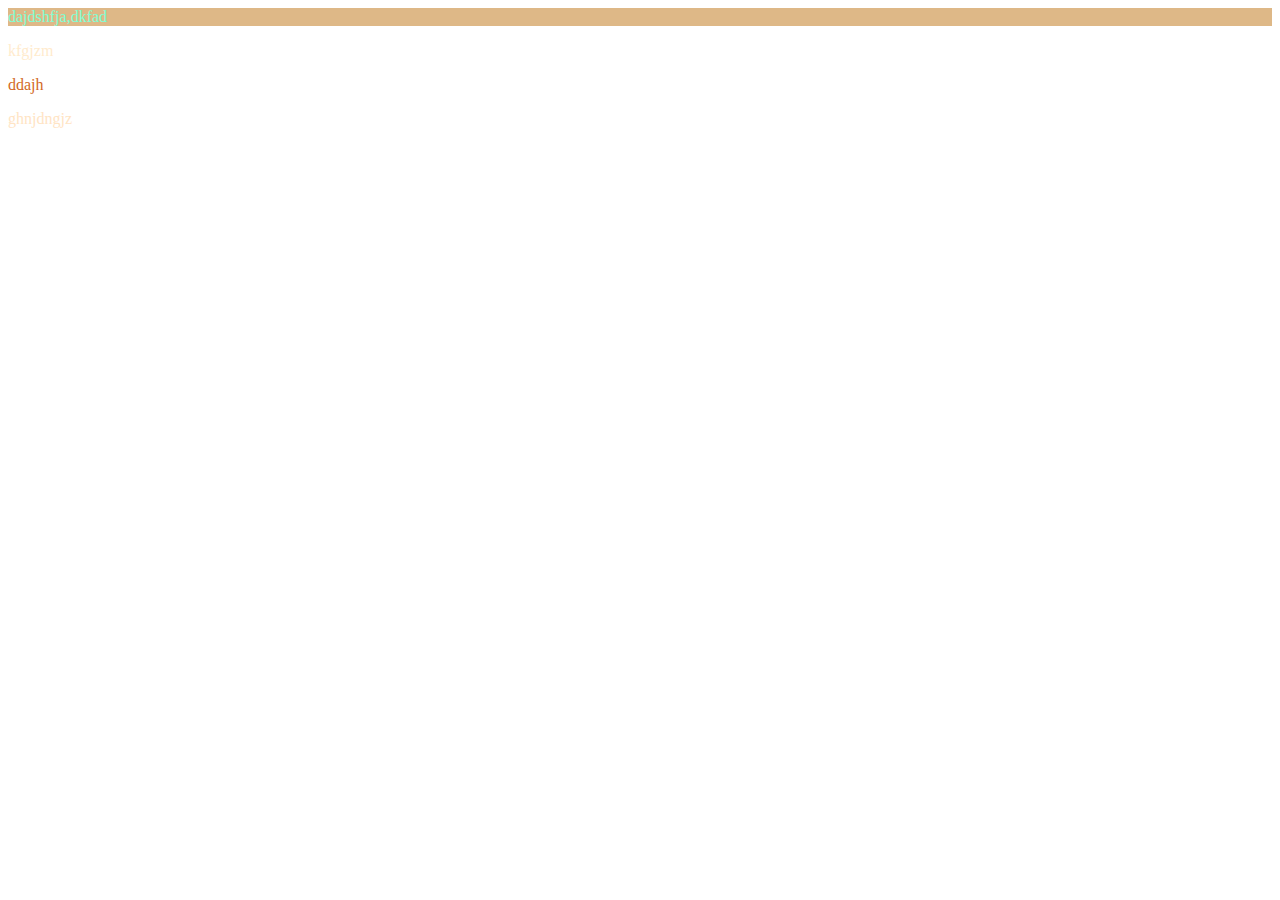
<file: index.html>
<!DOCTYPE html>
<html lang="en">
<head>
    <meta charset="UTF-8">
    <meta name="viewport" content="width=device-width, initial-scale=1.0">
    <title>Document</title>
    <style>
        div{
            color: azure;
        }
        .hello{
            color: blue;
        }
        #hi{
            color: aqua;
        }
    </style>
    <link rel="stylesheet" href="style.css">
</head>
<body>
    <div style="background-color: burlywood;">dajdshfja,dkfad</div>
    <p class="hello">kfgjzm</p>
    <p id="hi">ddajh</p>

    <div>
        <p>ghnjdngjz</p>
    </div>
</body>
</html>
</file>
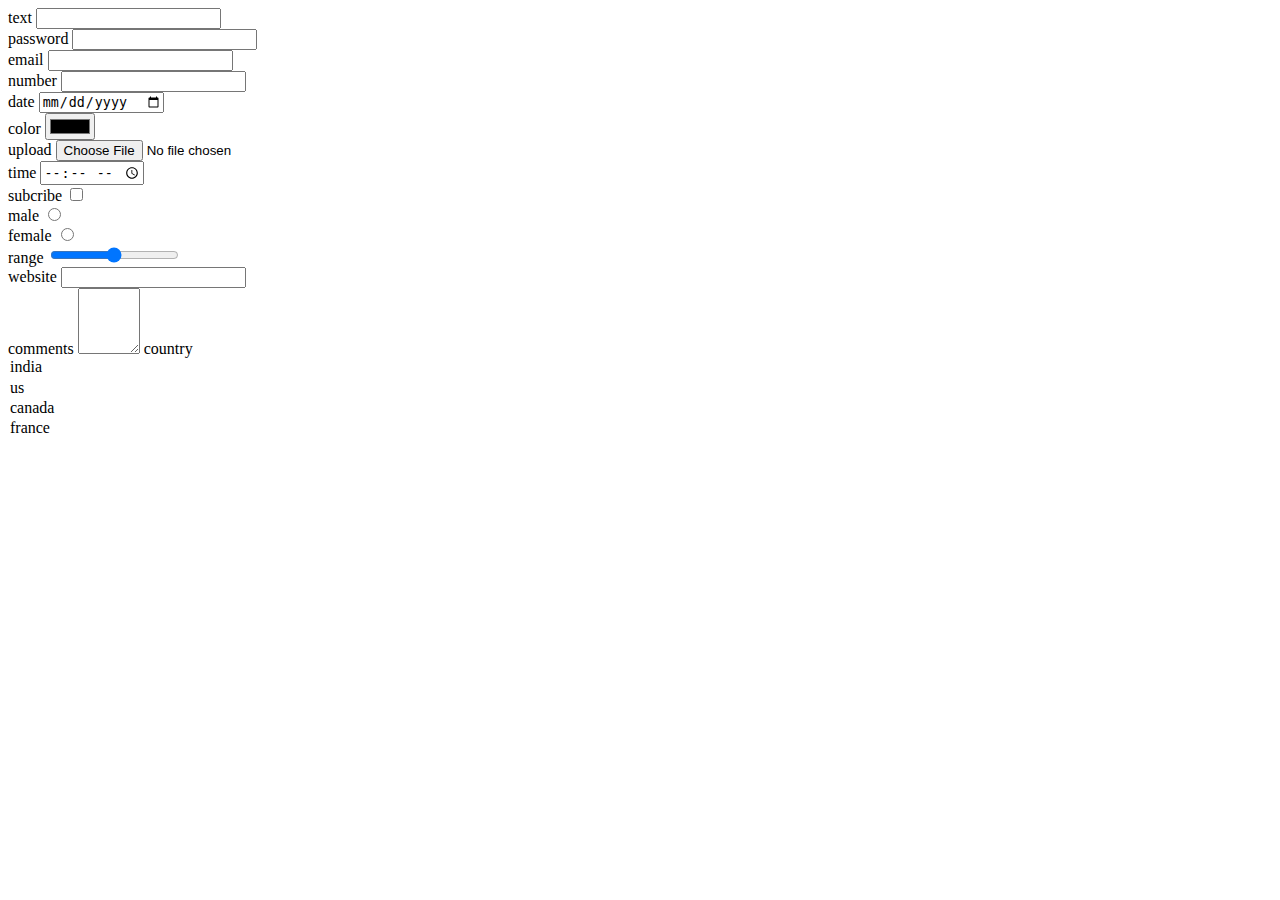
<file: applicationfile.html>
<!DOCTYPE html>
<html lang="en">
<head>
    <meta charset="UTF-8">
    <meta name="viewport" content="width=device-width, initial-scale=1.0">
    <title>Document</title>
</head>
<body>
    <!-- form type -->
    <form action="method">
        <label for="">text</label>
        <input type="text" name="" id=""><br>
        <label for="">password</label>
        <input type="password" name="" id=""><br>
        <label for="">email</label>
        <input type="email" name="" id=""><br>
        <label for="">number</label>
        <input type="number" name="" id=""><br>
        <label for="">date</label>
        <input type="date" name="" id=""><br>
        <label for="">color</label>
        <input type="color" name="" id=""><br>
        <label for="">upload</label>
        <input type="file" name="" id=""><br>
        <label for="">time</label>
        <input type="time" name="" id=""><br>
        <label for="">subcribe</label>
        <input type="checkbox" name="" id=""><br>

        <!-- <label for="gender" name="gender">Gender</label> -->
        <label for="male">male</label>
        <input type="radio" id="male" name="gender" value="male"><br>
        <label for="female">female</label>
        <input type="radio" id="female"  name="gender" value="female"><br>

         <!-- range website -->

        <label for="">range</label>
        <input type="range" name="" id=""><br>
        <label for="">website</label>
        <input type="text" name="" id="" placeholder=""><br>
        <label for="">comments</label>
        <textarea id="comments" name="comments" rows="4" cols="5"></textarea>
<!-- dropdown select -->
 <label for="country">country</label>
 <selection id="country" name="country">
    <option value="india">india</option>
    <option value="us">us</option>
    <option value="canada">canada</option>
    <option value="france">france</option>
 </selection><br>

        
       
</body>
</html>
</file>
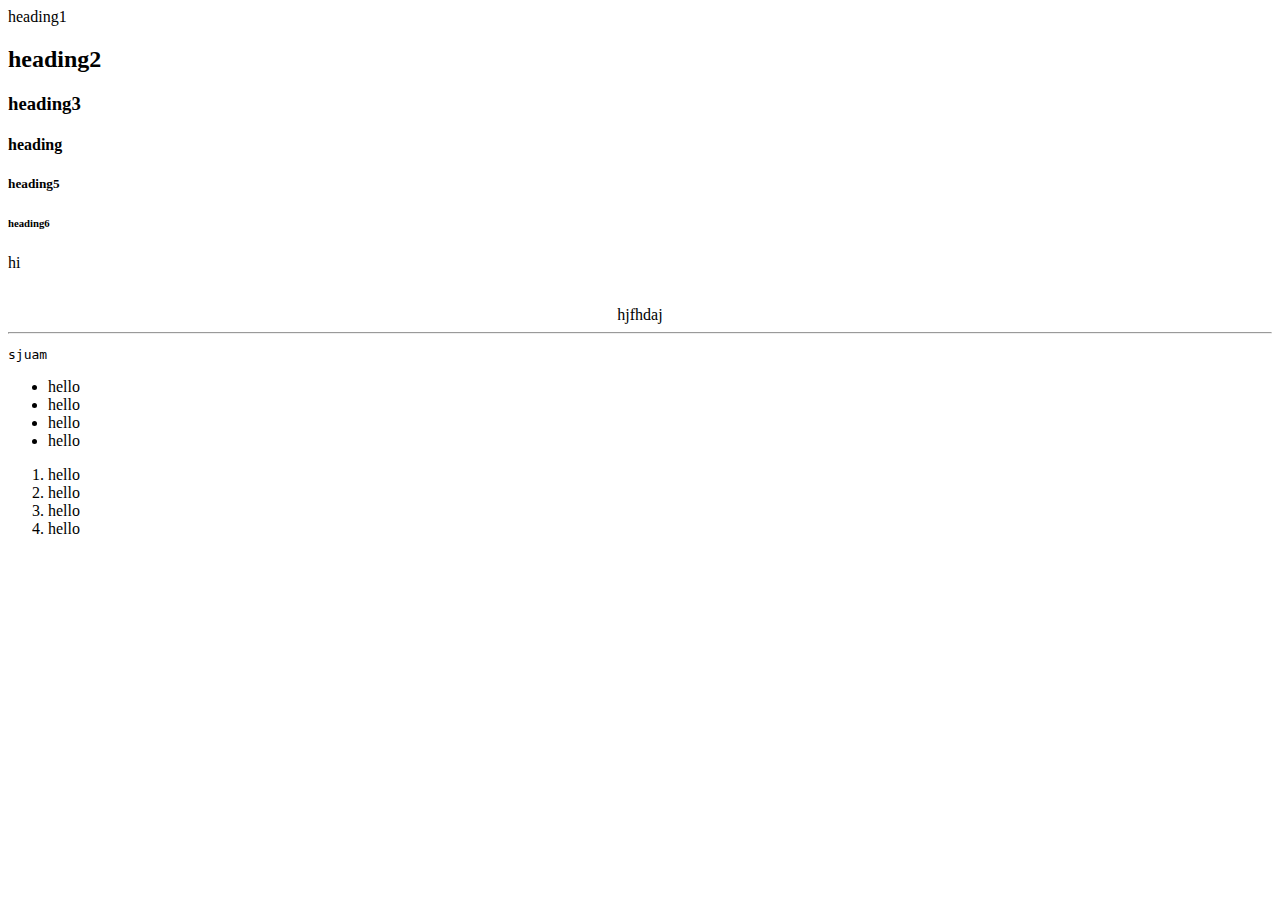
<file: basictags.html>
<!DOCTYPE html>
<html lang="en">
<head>
    <meta charset="UTF-8">
    <meta name="viewport" content="width=<device-width>, initial-scale=1.0">
    <title>Document</title>
</head>
<body>
    <!--headingtags-->
    <hi>heading1</hi>
    <h2>heading2</h2>
    <h3>heading3</h3>
    <h4>heading</h4>
    <h5>heading5</h5>
    <h6>heading6</h6>
    <!--paragraphtags-->
    <p>hi</p>
    <br>
    <center>hjfhdaj</center>
    <hr>
    <pre>sjuam</pre>
    <!-- list in html -->
     <!-- unorderlist -->
     <ul>
        <li>hello</li>
        <li>hello</li>
        <li>hello</li>
        <li>hello</li>
        
     </ul>
     <!--orderlist-->
     <ol type="1">
        <li>hello</li>
        <li>hello</li>
        <li>hello</li>
        <li>hello</li>
     </ol>

    

    



</body>
</html>
</file>
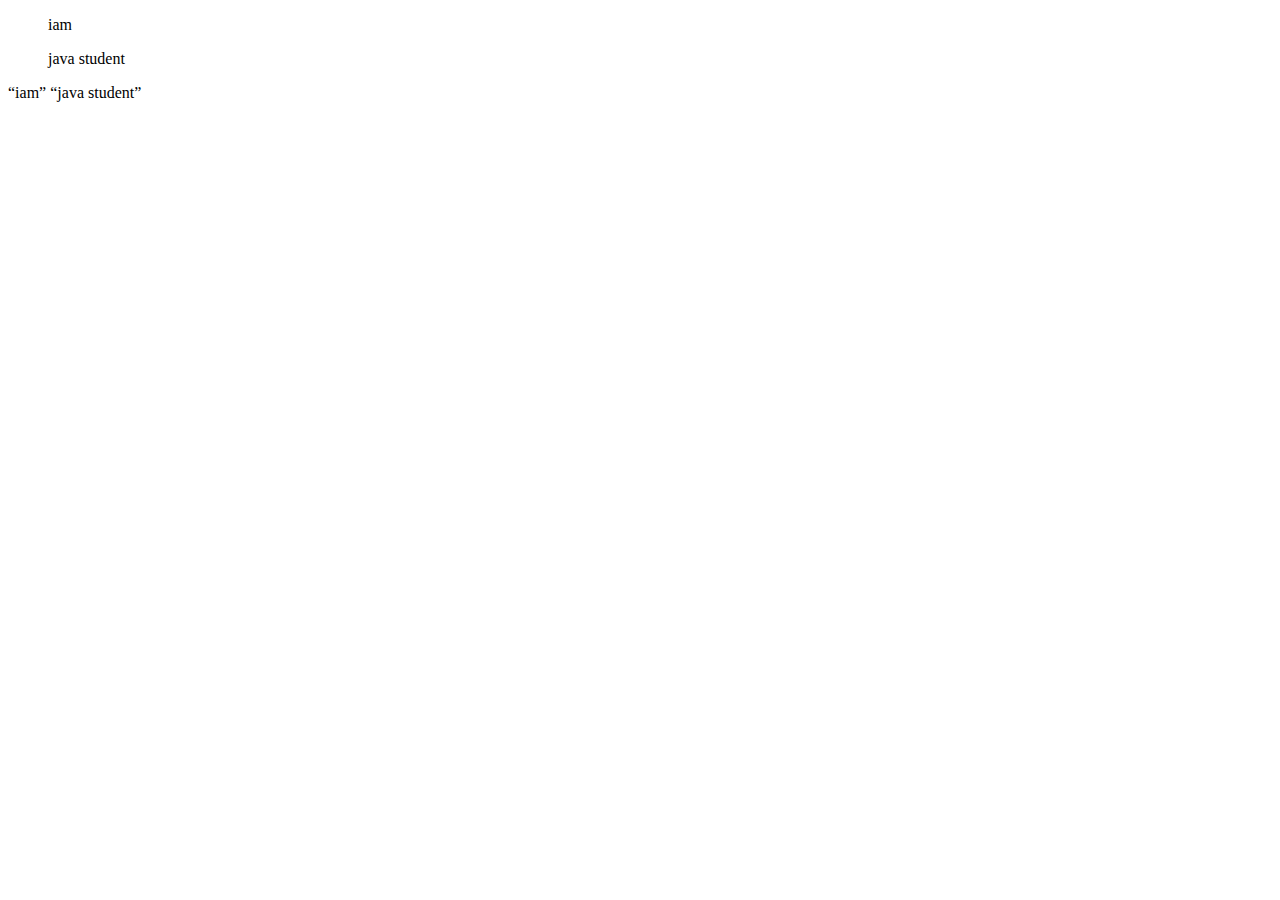
<file: blocklineandinline.html>
<!DOCTYPE html>
<html lang="en">
<head>
    <meta charset="UTF-8">
    <meta name="viewport" content="width=device-width, initial-scale=1.0">
    <title>Document</title>
</head>
<body>
  <!--blocklevel-->
  <ul>iam</ul>
  <ul>java student</ul>
  <!--inline-->
  <q>iam</q>
  <q>java student</q>
    
</body>
</html>
</file>
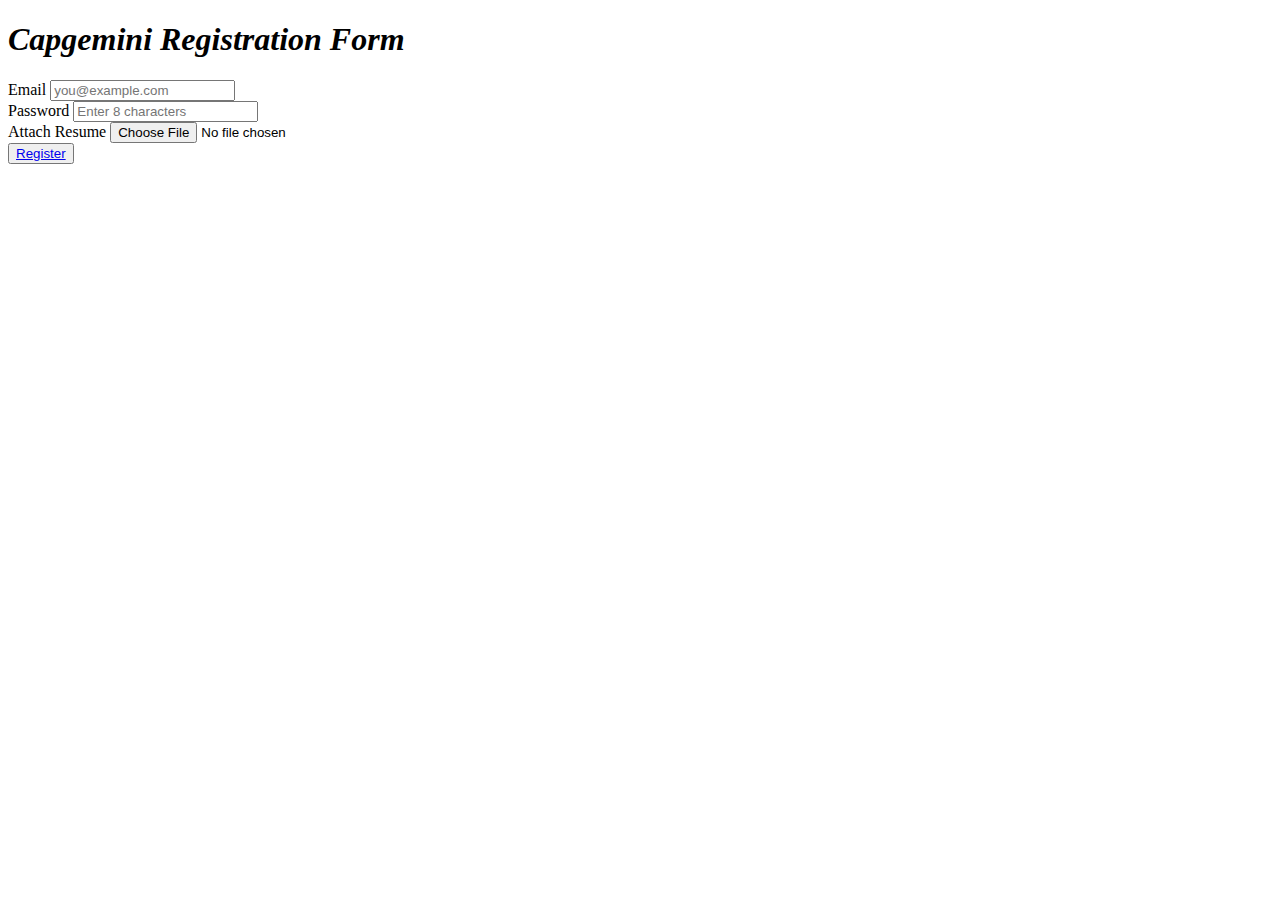
<file: capgemini.html>
<!DOCTYPE html>
<html lang="en">
<head>
    <meta charset="UTF-8">
    <meta name="viewport" content="width=device-width, initial-scale=1.0">
    <title>Document</title>
</head>
<header>
    <h1 style="text-align: center fon;"><i><b>Capgemini Registration Form</b></i></h1>
</header>
<body>
    <form action="method">
        <label for="">Email</label>
        <input type="text" placeholder="you@example.com"><br>

        <label for="">Password</label>
        <input type="text" placeholder="Enter 8 characters"><br>

        <label for="">Attach Resume</label>
        <input type="file" placeholder="upload Resume 500KB"><br>
      
    </form>
    <button>
        <a href="capgeminiRegister.html">Register</a>
    </button>
    </form>
</body>
</html>
</file>
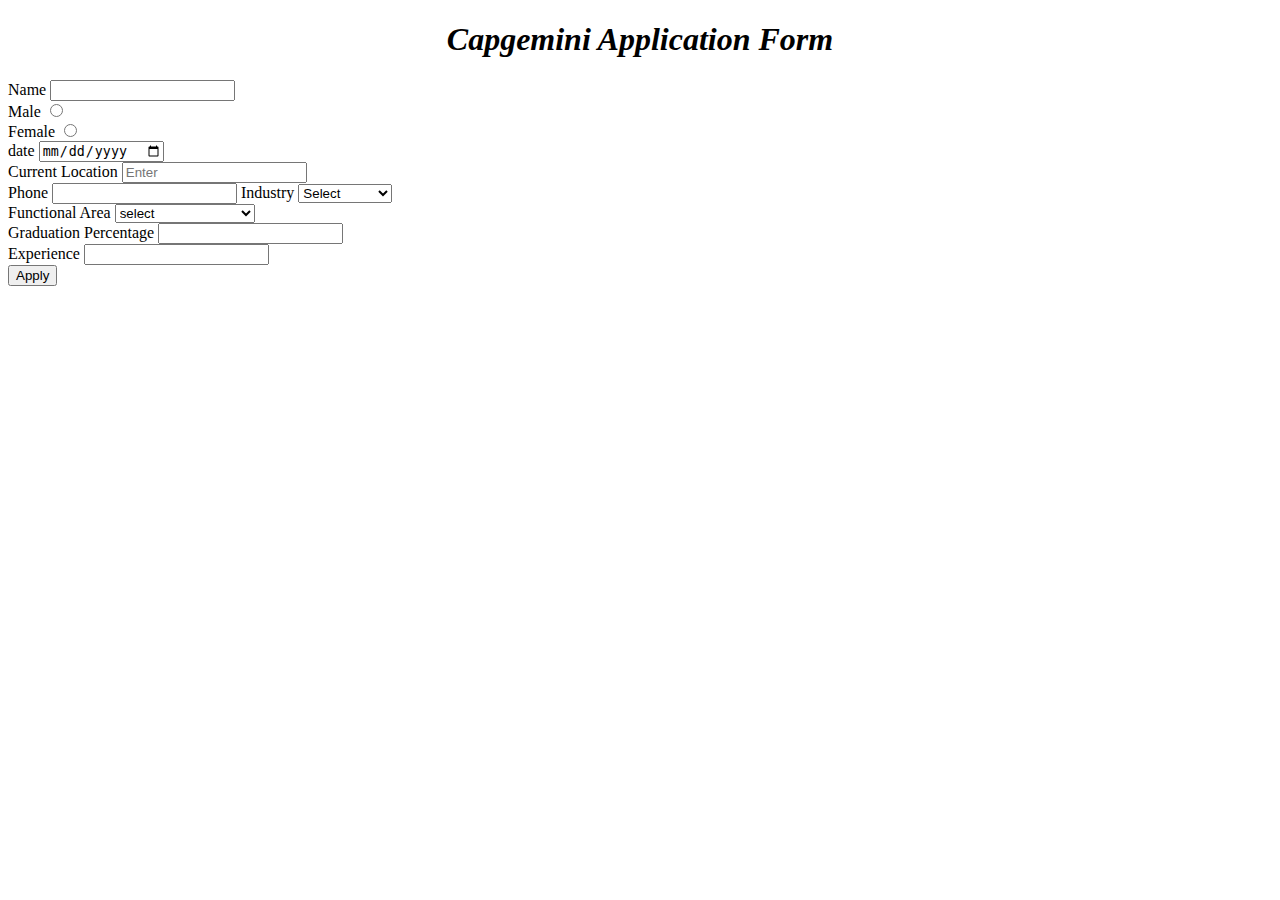
<file: capgeminiRegister.html>
<!DOCTYPE html>
<html lang="en">
<head>
    <meta charset="UTF-8">
    <meta name="viewport" content="width=device-width, initial-scale=1.0">
    <title>Document</title>
</head>
<header>
    <h1 style="text-align: center;"><i><b>Capgemini Application Form</b></i></h1>
</header>

<body>

    <form action="">
        <label for="">Name</label>
        <input type="text">
        <br>
        <label for="">Male</label>
        <input type="radio" id="Male" name="Gender" value="Male"  placeholder="select">
        <br>
        <label for="">Female</label>
        <input type="radio" id="Female" name="Gender" value="Female" placement="select" >
        <br>
        <label for="">date</label>
        <input type="date">
        <br>
        <label for="">Current Location</label>
        <input type="text" placeholder="Enter">
        <br>
        <label for="">Phone</label>
        <input type="numbers">
        <label for="Industry">Industry</label>
 <select id="Industry" name="Industry">
    <option value="Select">Select</option>
    <option value="IT software">IT software</option>
    <option value="Mining">Mining</option>
    <option value="IT hardware">IT hardware</option>
    <option value="Animation">Animation</option>
 </select><br>
 <label for="Functional Area">Functional Area</label>
 <select id="Finctional Area" name="Functional Area">
    <label for="">software Engineering</label>
    <option value="select">select</option>
    <option value="BackEnd Developer">BackEndDeveloper</option>
    <option value="Frontend Developer">Frontend Developer</option>
    <option value="Full Stack ">Full Stack </option>
    <option value="DevOps">Devops</option>
 </select><br>
 <label for="">Graduation Percentage</label>
 <input type="number" name="" id="">
 <br>
 
        <label for="">Experience</label>
        <input type="numbers">
        <br>
        <button>Apply</button>



        

    </form>
</body>
</html>
</file>
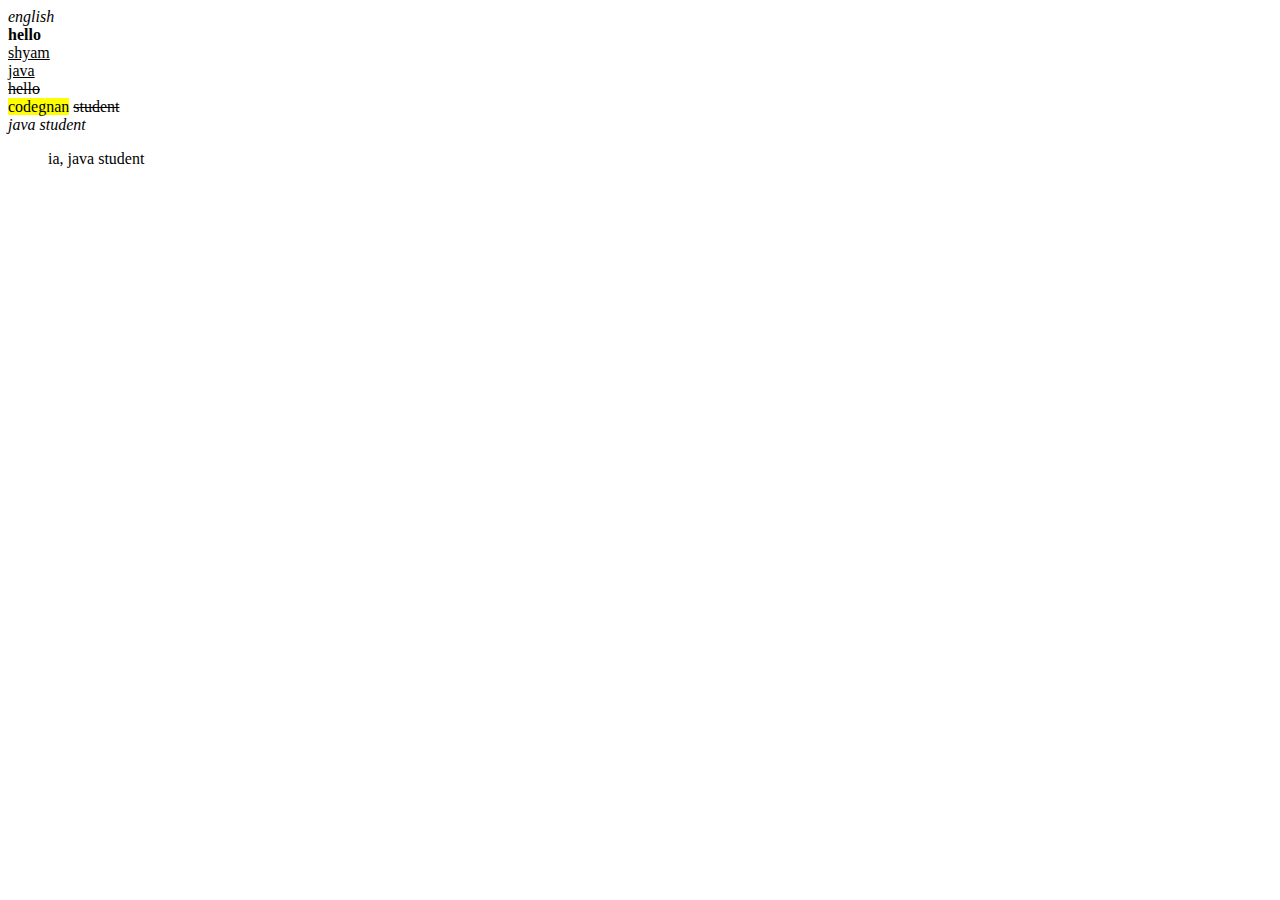
<file: formattingtags.html>
<!DOCTYPE html>
<html lang="en">
<head>
    <meta charset="UTF-8">
    <meta name="viewport" content="width=device-width, initial-scale=1.0">
    <title>Document</title>
</head>
<body>
    <!-- formattingtags -->
    <em>english</em>
    <br>
    <strong>hello</strong>
    <br>
    <u>shyam</u>
    <br>
    <ins>java</ins>
    <br>
    <del>hello</del>
    <br>
    <mark>codegnan</mark>
    <strike>student</strike>
    <br>
    <cite>java student</cite>
    <br>
<blockquote>ia, java student</blockquote>


</body>
</html>
</file>
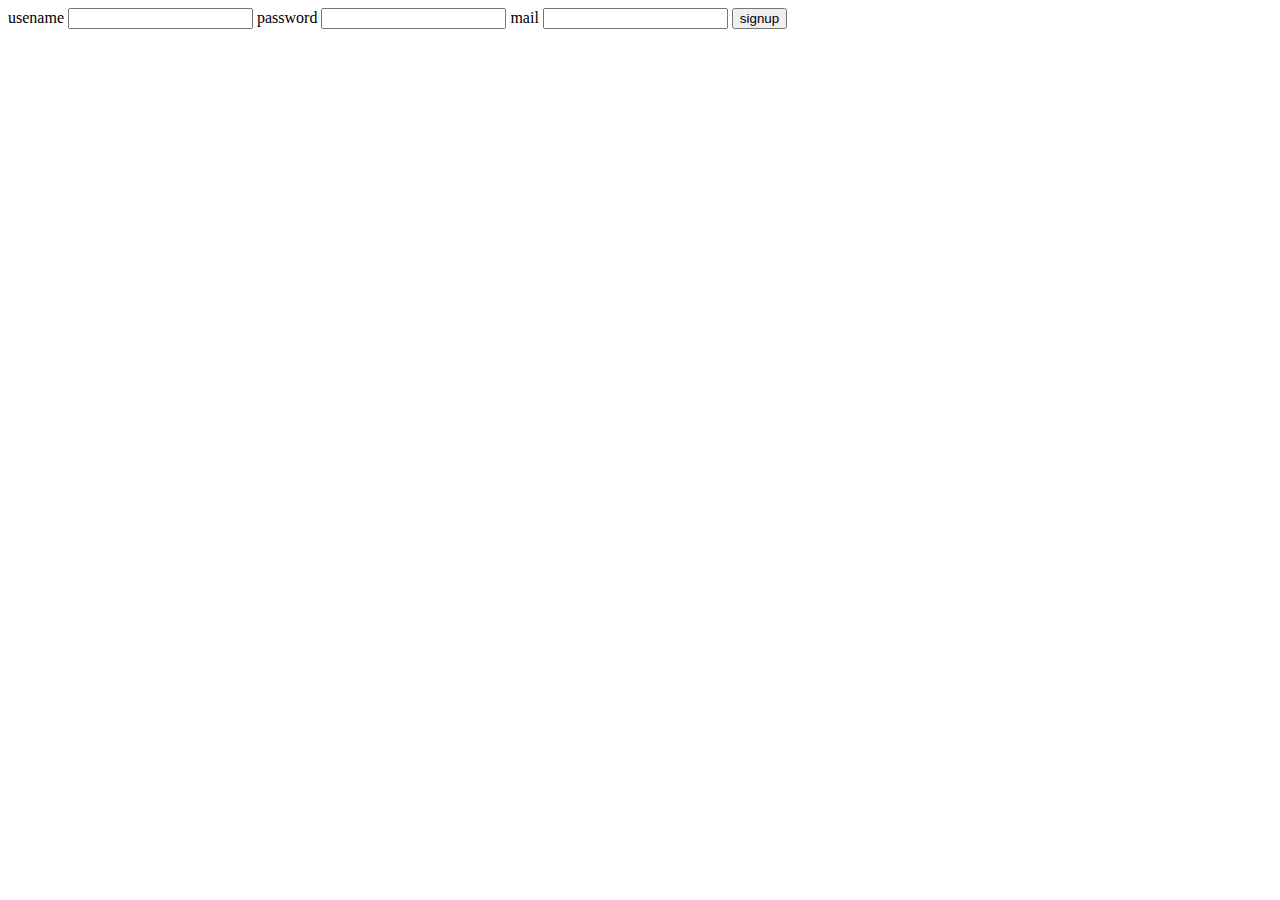
<file: signup.html>
<!DOCTYPE html>
<html lang="en">
<head>
    <meta charset="UTF-8">
    <meta name="viewport" content="width=device-width, initial-scale=1.0">
    <title>Document</title>
</head>
<body>
    <form action="method">
        <label for="">usename</label>
        <input type="text">
        <label for="">password</label>
        <input type="text">
        <label for="">mail</label>
        <input type="text">
        <button>signup</button>
        </form>
      

</body>
</html>
</file>
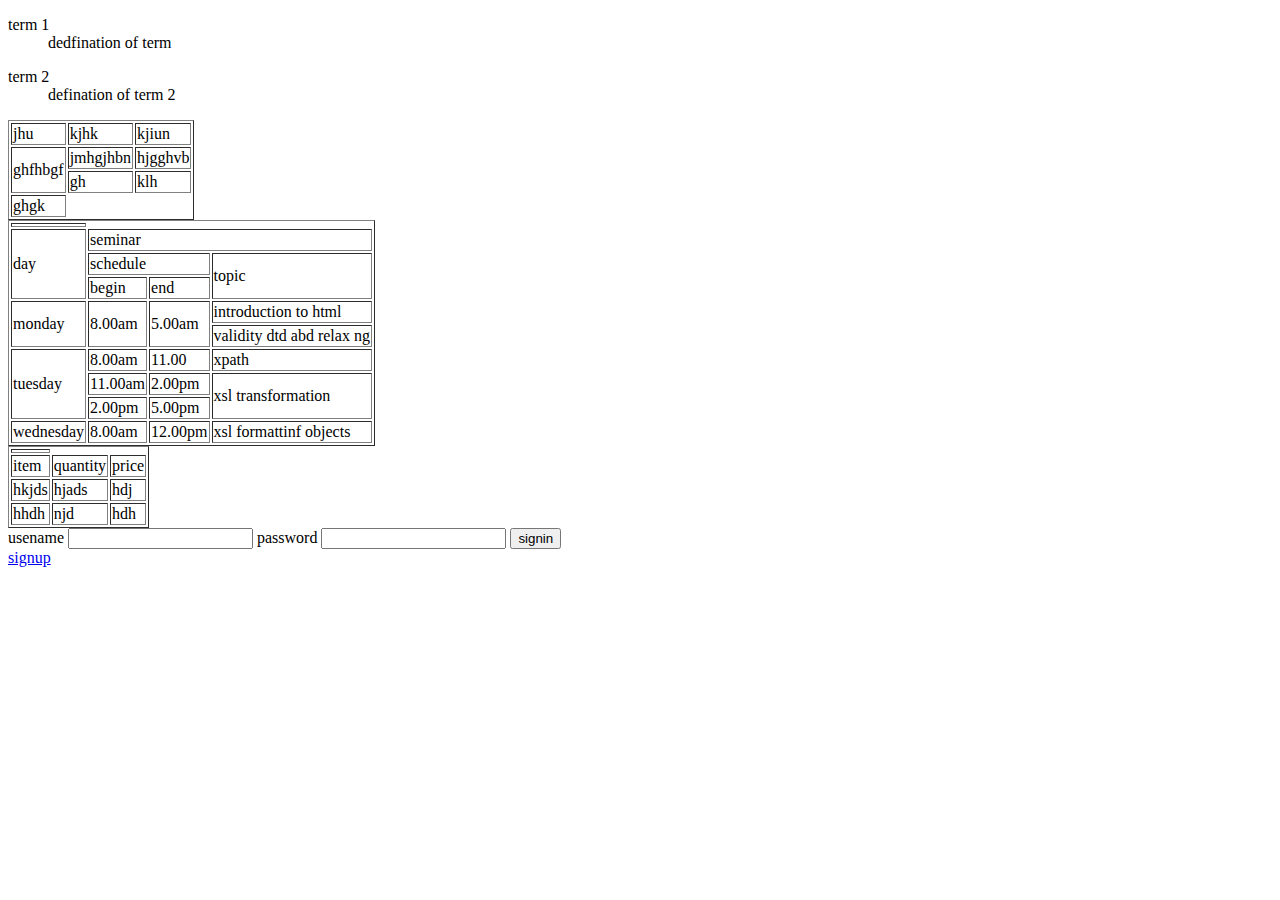
<file: table.html>
<!DOCTYPE html>
<html lang="en">
<head>
    <meta charset="UTF-8">
    <meta name="viewport" content="width=device-width, initial-scale=1.0">
    <title>Document</title>
</head>
<body>
    <!-- example of defination list -->
    <dl>
        <dt>term 1</dt>
            <dd>dedfination of term</dd>
    
    </dl>
    <dl>
        <dt>term 2 </dt>
        <dd> defination of term 2</dd>
    </dl>


    <table border="1">
        <tr>
            <td>jhu</td>
            <td>kjhk</td>
            <td>kjiun</td>
        </tr>
        <tr>
            <td rowspan="2">ghfhbgf</td>
            <td>jmhgjhbn</td>
            <td>hjgghvb</td>
        </tr>
        <tr>
            <td>gh</td>
            <td>klh</td>
        </tr>

        <tr colspan="3"><td>ghgk</td></tr>
    </table>
    <!-- table assignment -->
    <table border="1">
        <th>
     <tr>
        <td rowspan="3">day</td>
        <td colspan="3">seminar</td>
    </tr>
    <tr>
        <td colspan="2">schedule</td>
        <td rowspan="2">topic</td>
</tr>
    <tr>
        <td>begin</td>
        <td>end</td>
    </tr>
    <tr>
        <td rowspan="2">monday</td>
        <td rowspan="2">8.00am</td>
        <td rowspan="2">5.00am</td>
        <td>introduction to html</td>
    </tr>
    <tr>
        <td>validity dtd abd relax ng</td>
    </tr>
    <tr >
        <td rowspan="3">tuesday</td>
        <td>8.00am</td>
        <td>11.00</td>
        <td>xpath</td>
    </tr>
    <tr>
        <td>11.00am</td>
        <td>2.00pm</td>
        <td rowspan="2">xsl transformation</td>
    </tr>
    <tr>
        <td>2.00pm</td>
        <td>5.00pm</td>
    </tr>
    <tr>
        <td>wednesday</td>
        <td>8.00am</td>
        <td>12.00pm</td>
        <td>xsl formattinf objects</td>
    </tr>
</table>
<table border="1">
<th>
    <tr>
        <td>item</td>
        <td>quantity</td>
        <td>price</td>
    </tr>
</th>
    <tbody>
        <tr>
            <td>hkjds</td>
            <td>hjads</td>
            <td>hdj</td>
        </tr>
        <tr>
            <td>hhdh</td>
            <td>njd</td>
            <td>hdh</td>
        </tr>
    </tbody>
    <tfoot>

    </tfoot>
</table>
<form action="method">
<label for="">usename</label>
<input type="text">
<label for="">password</label>
<input type="text">
<button>signin</button>
</form>
<a href="signup.html">signup</a>
</body>

</html>
</file>
<file: style.css>
div{
    color: aquamarine;
}
/*external css adding*/
.hello{
    color: blanchedalmond;
}
#hi{
    color: chocolate;
}
div p{
    color: bisque;
}
ul>li{
    color:red..
    .;
}
</file>
